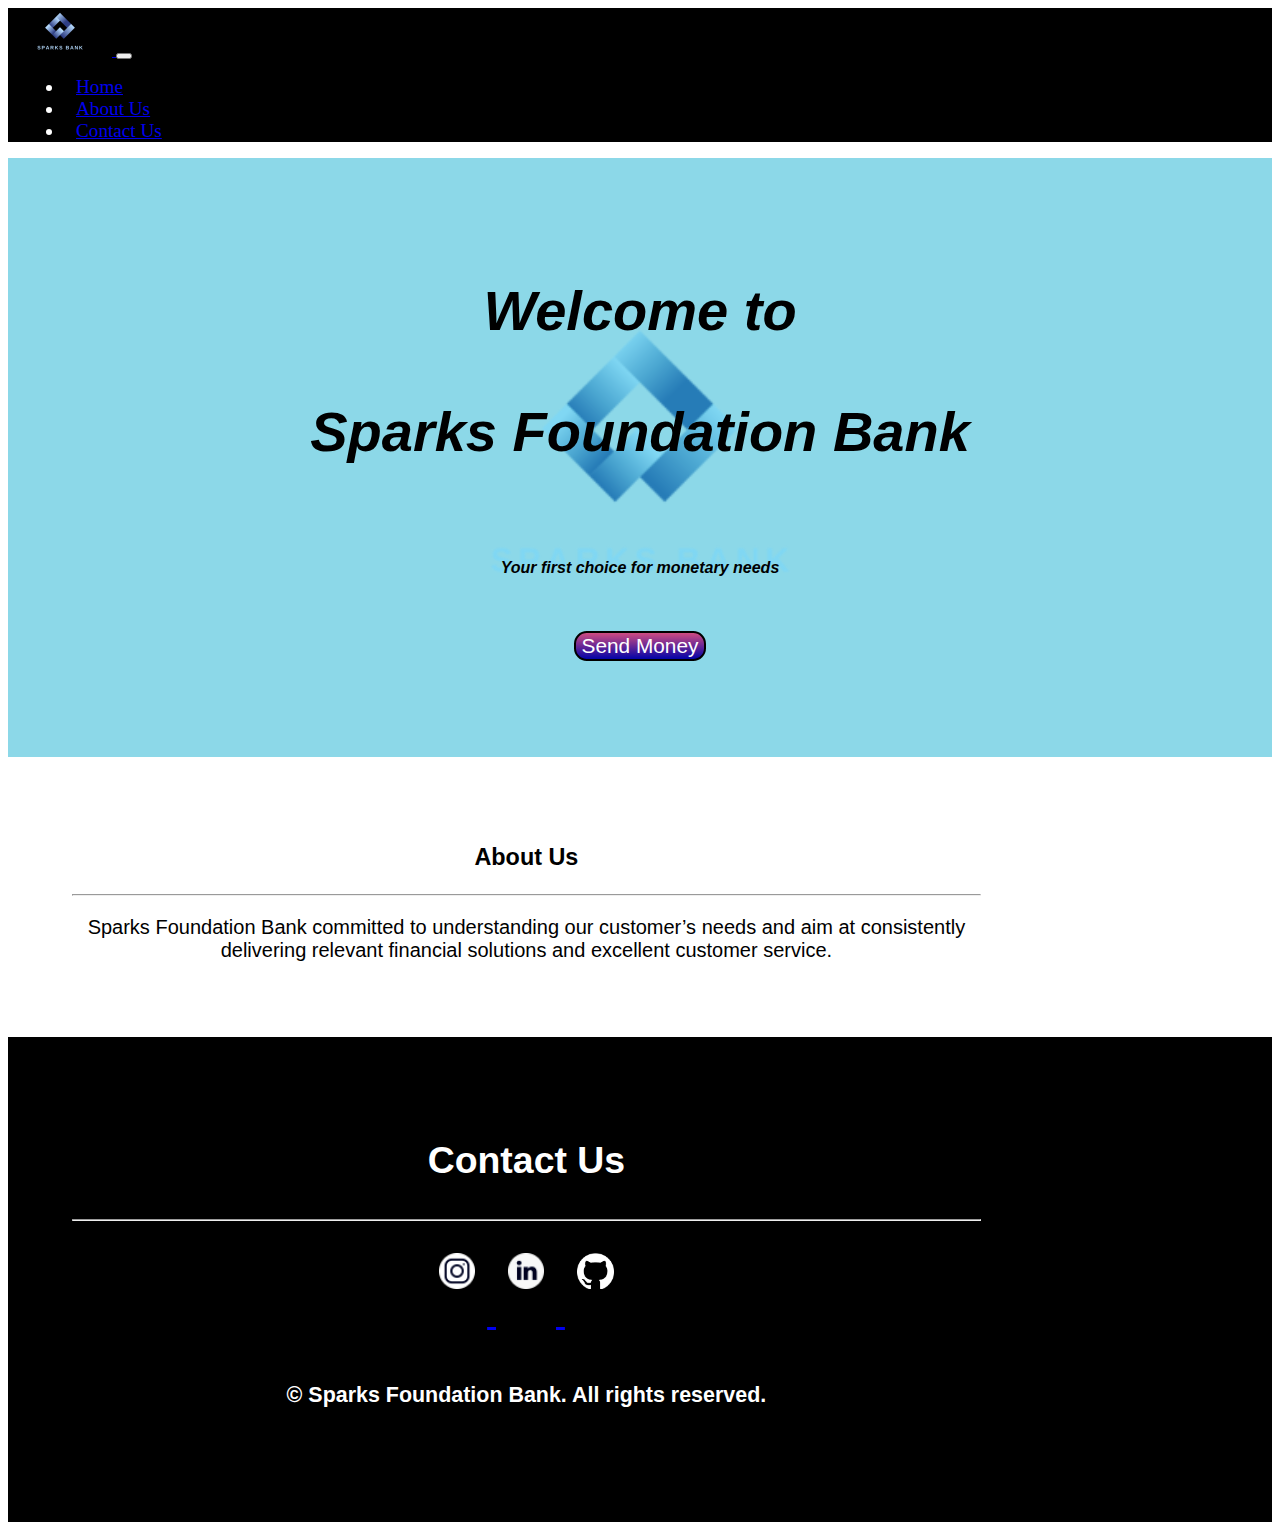
<file: Basic-Banking-System-main/index.html>
<!DOCTYPE html>
<html lang="en" dir="ltr">
  <head>
    <meta charset="utf-8">
    <meta name="viewport" content="width=device-width, initial-scale=1">
    <meta name="description" content="Basic Banking System - GRIP Task-1 Dec22">

    <!-- Bootstrap scripts -->
    <link href="https://cdn.jsdelivr.net/npm/bootstrap@5.2.0/dist/css/bootstrap.min.css" rel="stylesheet" integrity="sha384-gH2yIJqKdNHPEq0n4Mqa/HGKIhSkIHeL5AyhkYV8i59U5AR6csBvApHHNl/vI1Bx" crossorigin="anonymous">
    <script src="https://cdn.jsdelivr.net/npm/bootstrap@5.2.0/dist/js/bootstrap.bundle.min.js" integrity="sha384-A3rJD856KowSb7dwlZdYEkO39Gagi7vIsF0jrRAoQmDKKtQBHUuLZ9AsSv4jD4Xa" crossorigin="anonymous"></script>
    <!-- CSS Stylesheet -->
    <link rel="stylesheet" href="css/styles.css">
    <!-- Media Queries -->
    <link rel="stylesheet" type="text/css" media="only screen and (max-device-width: 480px)" href="css/smallstyles.css" />
    <!-- Google Fonts -->
    <link rel="preconnect" href="https://fonts.googleapis.com">
    <link rel="preconnect" href="https://fonts.gstatic.com" crossorigin>
    <link href="https://fonts.googleapis.com/css2?family=Gentium+Book+Basic&family=Merriweather:wght@300;400;700&family=Montserrat:wght@400;500&display=swap" rel="stylesheet">
    <!-- Favicon -->
    <link rel="icon" href="assets/favicon/bank.png">
    <!-- <a href="https://www.flaticon.com/free-icons/business-and-finance" title="business and finance icons">Business and finance icons created by Iconpro86 - Flaticon</a> -->
    <title>Basic Banking System</title>
  </head>
  <body>
    <section id="title">

      <!-- Nav Bar -->
      <nav class="navbar navbar-expand-lg navbar-dark">
        <div class="container-fluid">

          <a class="navbar-brand logo" href="#">
            <img src="assets/images/Sparks.png" alt="GRIP">
          </a>
          <button class="navbar-toggler" type="button" data-bs-toggle="collapse" data-bs-target="#listofnav" aria-controls="listofnav" aria-expanded="false" aria-label="Toggle navigation">
            <span class="navbar-toggler-icon"></span>
          </button>

          <div class="collapse navbar-collapse" id="listofnav">
            <ul class="navbar-nav ms-auto">
              <li class="nav-item">
                <a class="nav-link" href="#title">Home</a>
              </li>
              <li class="nav-item">
                <a class="nav-link" href="#about">About Us</a>
              </li>
              <!-- <li class="nav-item">
                <a class="nav-link" href="#customers">Customers</a>
              </li>
              <li class="nav-item">
                <a class="nav-link" href="#money">Send Money</a> -->
              <!-- </li>
              <li class="nav-item">
                <a class="nav-link" href="#history">Transaction History</a>
              </li> -->
              <li class="nav-item">
                <a class="nav-link" href="#contacts">Contact Us</a>
              </li>
            </ul>

          </div>

        </div>
      </nav>

      <!-- Title -->
      <section class="bg1">
        <div class="titcls my-auto bodycls">
          <div class="container-fluid">
            <h3><b><i>Welcome to</i></b><h3>
            <h3><b><i>Sparks Foundation Bank</i></b></h3>
            <br>
            <h4><i>Your first choice for monetary needs</i></h4>
            <a href="customers.html" target="_blank"><button type="button" class="btn btn-outline-light btn-lg apply-btn">Send Money</button></a>
          </div>
        </div>
      </section>

    </section>

    <!-- About Us-->
    <section id="about">
      <div class="container-fluid abtcls bodycls">
        <h3>About Us</h3>
        <hr class="whiten">
        <!-- <p>Lorem ipsum dolor sit amet, consectetur adipisicing elit, sed do eiusmod tempor incididunt ut labore et dolore magna aliqua. Ut enim ad minim veniam, quis nostrud exercitation ullamco laboris nisi ut aliquip ex ea commodo consequat. Duis aute irure dolor in reprehenderit in voluptate velit esse cillum dolore eu fugiat nulla pariatur. Excepteur sint occaecat cupidatat non proident, sunt in culpa qui officia deserunt mollit anim id est laborum.</p> -->
        <p>Sparks Foundation Bank committed to understanding our customer’s needs
          and aim at consistently delivering relevant financial
          solutions and excellent customer service.</p>
        <br>

      </div>
    </section>

    <!-- Customers-->
    <!-- <section id="customers">

    </section> -->

    <!-- Send Money-->
    <!-- <section id="money">

    </section> -->

    <!-- Transaction History-->
    <!-- <section id="history">

    </section> -->

    <!-- Contact Us-->
    <section id="contacts">
      <div class="container-fluid concls ps-3 bodycls">
        <h3>Contact Us</h3>
        <hr class="whiten">
        <div class="bottom-container">
          
          <a class="footer-link" href="https://www.instagram.com/vanshita_96/" target="_blank">
            <img src="assets/logos/instagram.png" class="logos" alt="Instagram">
          </a>
          <a class="footer-link" href="https://www.linkedin.com/in/https://www.linkedin.com/in/vanshita-gaikwad-41468322a/" target="_blank">
            <img src="assets/logos/linkedin.png" class="logos" alt="Linkedin">
          </a>
          <a class="footer-link" href="https://github.com/VanshitaGaikwad" target="_blank">
            <img src="assets/logos/github.png" class="logos" alt="GitHub">
          </a>
          
          <h6 class="copyrights co">© Sparks Foundation Bank. All rights reserved.</h6>
        </div>
      </div>
    </section>

  </body>
</html>
</file>
<file: Basic-Banking-System-main/css/styles.css>
/* Navbar*/

.navbar{
  background-color: #000000;
}
.logo img{
  height: 3rem;
  margin: 0 1.75rem;
}
.navbar-collapse{
  margin: 0 1rem;
}
.nav-item{
  font-size: 1.2rem;
  color: white;
  padding: 0 0.75rem;
}
.nav-item:hover{
  font-size: 1.5rem;
  color: #000000;
}


/* Body*/

#title{
  height: auto;
}
#about{
  height: auto;
  padding: 4rem 4rem 2rem;
  text-align: center;
  font-size: 1.4rem;
}
#contacts{
  height: auto;
  padding: 4rem;
  text-align: center;
  font-size: 2rem;
  background-color: #000000;
}


.titcls{
  text-align: center;
  padding: 4rem 0;
  color: black;
  font-family: Arial;
}
.titcls h1{
  font-size: 6.5rem;
}
.titcls h2{
  font-size: 4.5rem;
}
.titcls h3{
  font-size: 3.5rem;

}

.abtcls{
  width: 80%;
  color: #000000;
  font-family: Arial;
  font-weight: 500;
  font-size: 1.25rem;
}
#about h2{
  font-size: 3rem;
  font-family: Arial;
}

.concls{
  width: 80%;
  color: white;
  font-family: Arial;
}
.concls h2{
  font-size: 3rem;
  font-family: Arial;
}
.logos{
  margin: 1rem 0.75rem 2.25rem;
  height: 2.25rem;
}

/* Buttons */
.btn{
  margin: 2rem;
  background-color: #210143;
}
.btn:hover{
  -webkit-border-radius: 6;
  -moz-border-radius: 6;
  border-radius: 0.8rem;
  font-family: Arial;
  color: #210143;
  background: white;
  padding: 0.5rem;;
  border: solid #210143 2px;
  text-decoration: none;
  font-weight: bold;
}
.btn{
  background: #143b96;
  border-radius: 0.8rem;
  font-size: 1.3rem;
  background-image: -webkit-linear-gradient(top, #cf4c82, #0303a8);
  background-image: -moz-linear-gradient(top, #cf4c82, #0303a8);
  background-image: -ms-linear-gradient(top, #cf4c82, #0303a8);
  background-image: -o-linear-gradient(top, #cf4c82, #0303a8);
  background-image: linear-gradient(to bottom, #cf4c82, #0303a8);
  text-decoration: none;
  border: solid #000000 2px;
  color: white;
}


.bg1{
  background-image: url(../assets/images/save-money.png);
  background-repeat: no-repeat;
  background-size: 25%;
  background-position: center;
  background-color: rgba(64, 190, 216, 0.6);
  background-blend-mode: soft-light;
}


@media screen and (max-width: 750px){
  .nav-item{
    font-size: 1rem;
  }
  .titcls h3{
    font-size: 1.75rem;
  }
  .titcls h2{
    font-size: 2.25rem;
  }
  .titcls h1{
    font-size: 3.25rem;
  }
  h6{
    font-size: 0.75rem;
  }
  .abtcls, .concls{
    width: 90%;
    margin-left: 1.5rem;
    margin-right: 1.5rem;
  }
  #about h2{
    font-size: 1.75rem;
  }
  #about p{
    font-size: 1rem;
  }
  #contacts h2{
    font-size: 1.75rem;
  }
  #about{
    padding-left: 2rem;
    padding-right: 2rem;
  }
  .logos{
    height: 1.5rem;
    margin-left: 0.25rem;
    margin-right: 0.25rem;
  }
  .btn{
    font-size: 1rem;
  }
}
</file>
<file: Basic-Banking-System-main/css/smallstyles.css>
/* Navig */
.nav-item{
  font-size: 1rem;
}

/* Body */
.titcls h1{
  font-size: 1.4rem;
}
.titcls h2{
  font-size: 1rem;
}
#about p{
  font-size: 0.5rem;
}
.titcls h3{
  font-size: 0.95rem;
}
.abtcls, .concls{
  width: 100%;
  margin-left: 0.5rem;
  margin-right: 0.5rem;
}
.logos{
  height: 1.25rem;
  margin: 1rem 0.25rem 2.25rem;
}
h6{
  font-size: 0.65rem;
}
#about h2{
  font-size: 0.95rem;
}
#contacts h2{
  font-size: 0.95rem;
}
#about{
  padding-left: 1.5rem;
  padding-right: 1.5rem;
}
.btn{
  font-size: 1rem;
}
</file>
